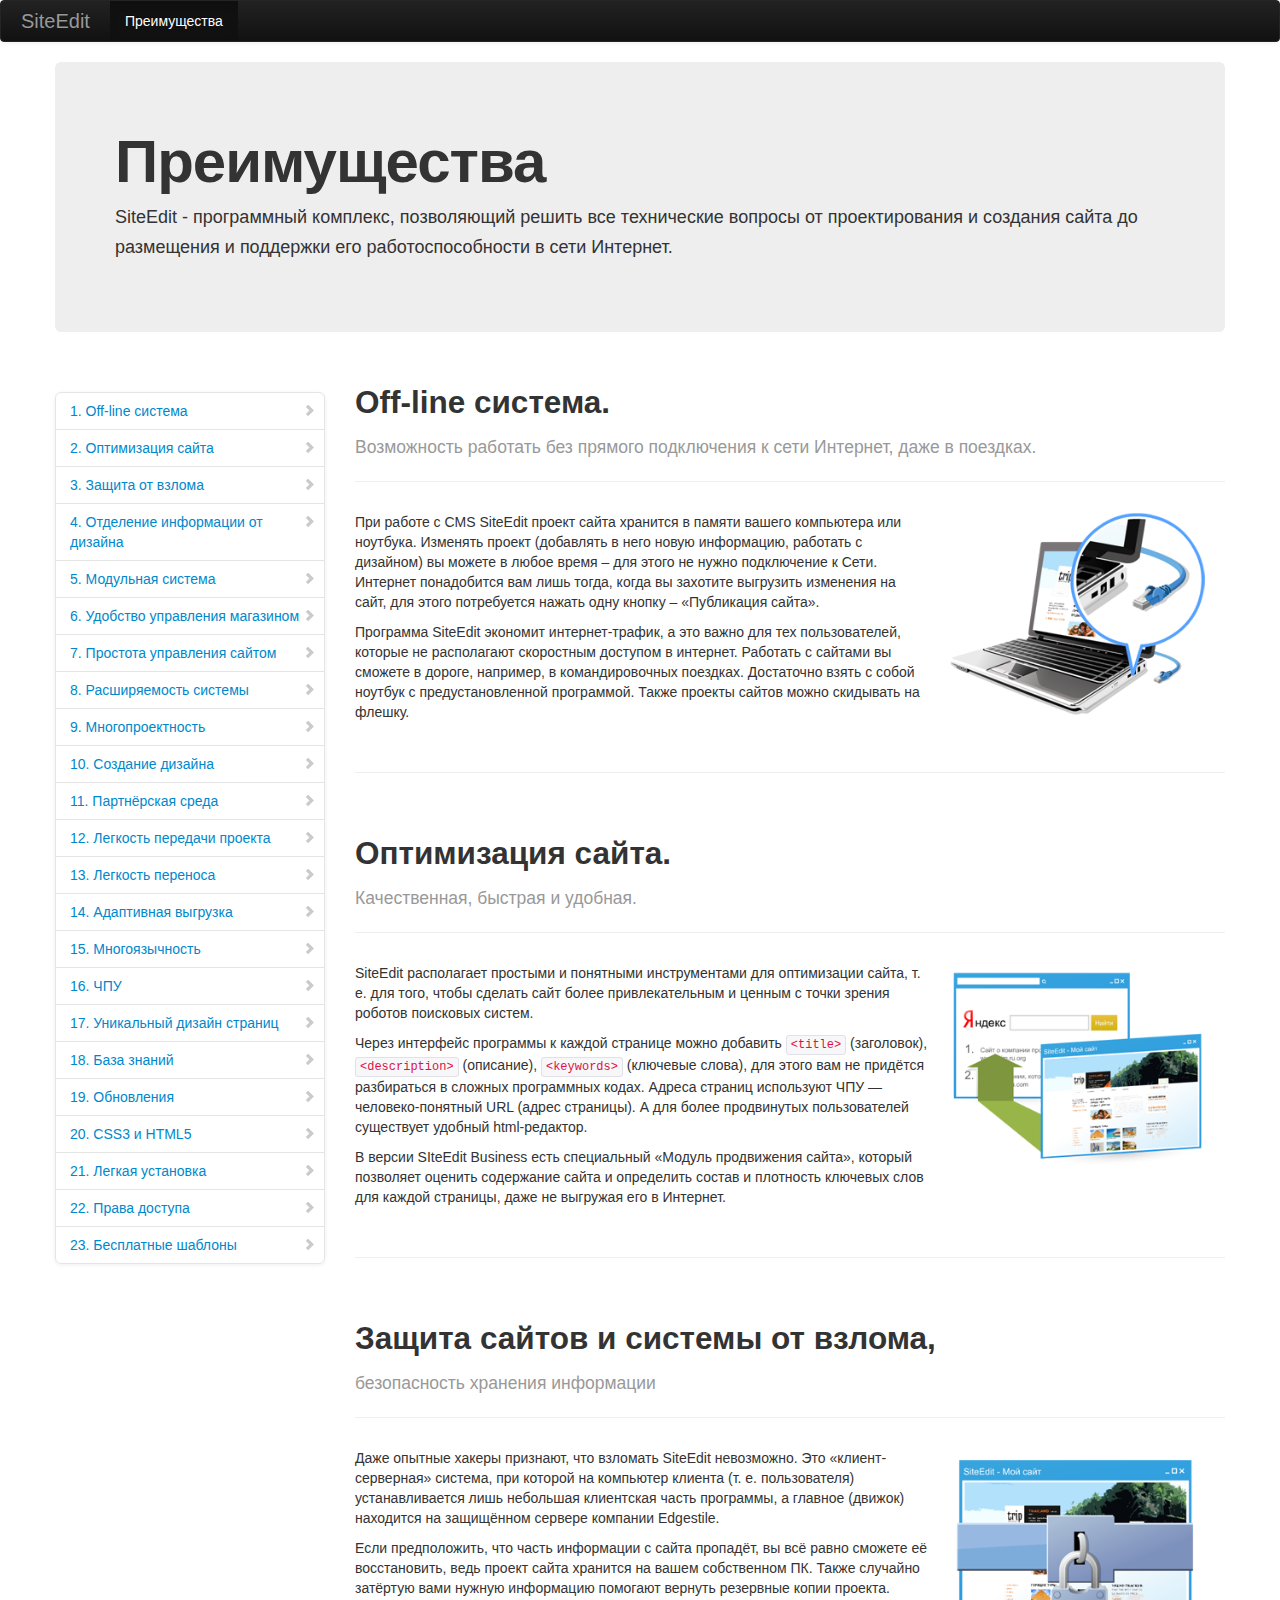
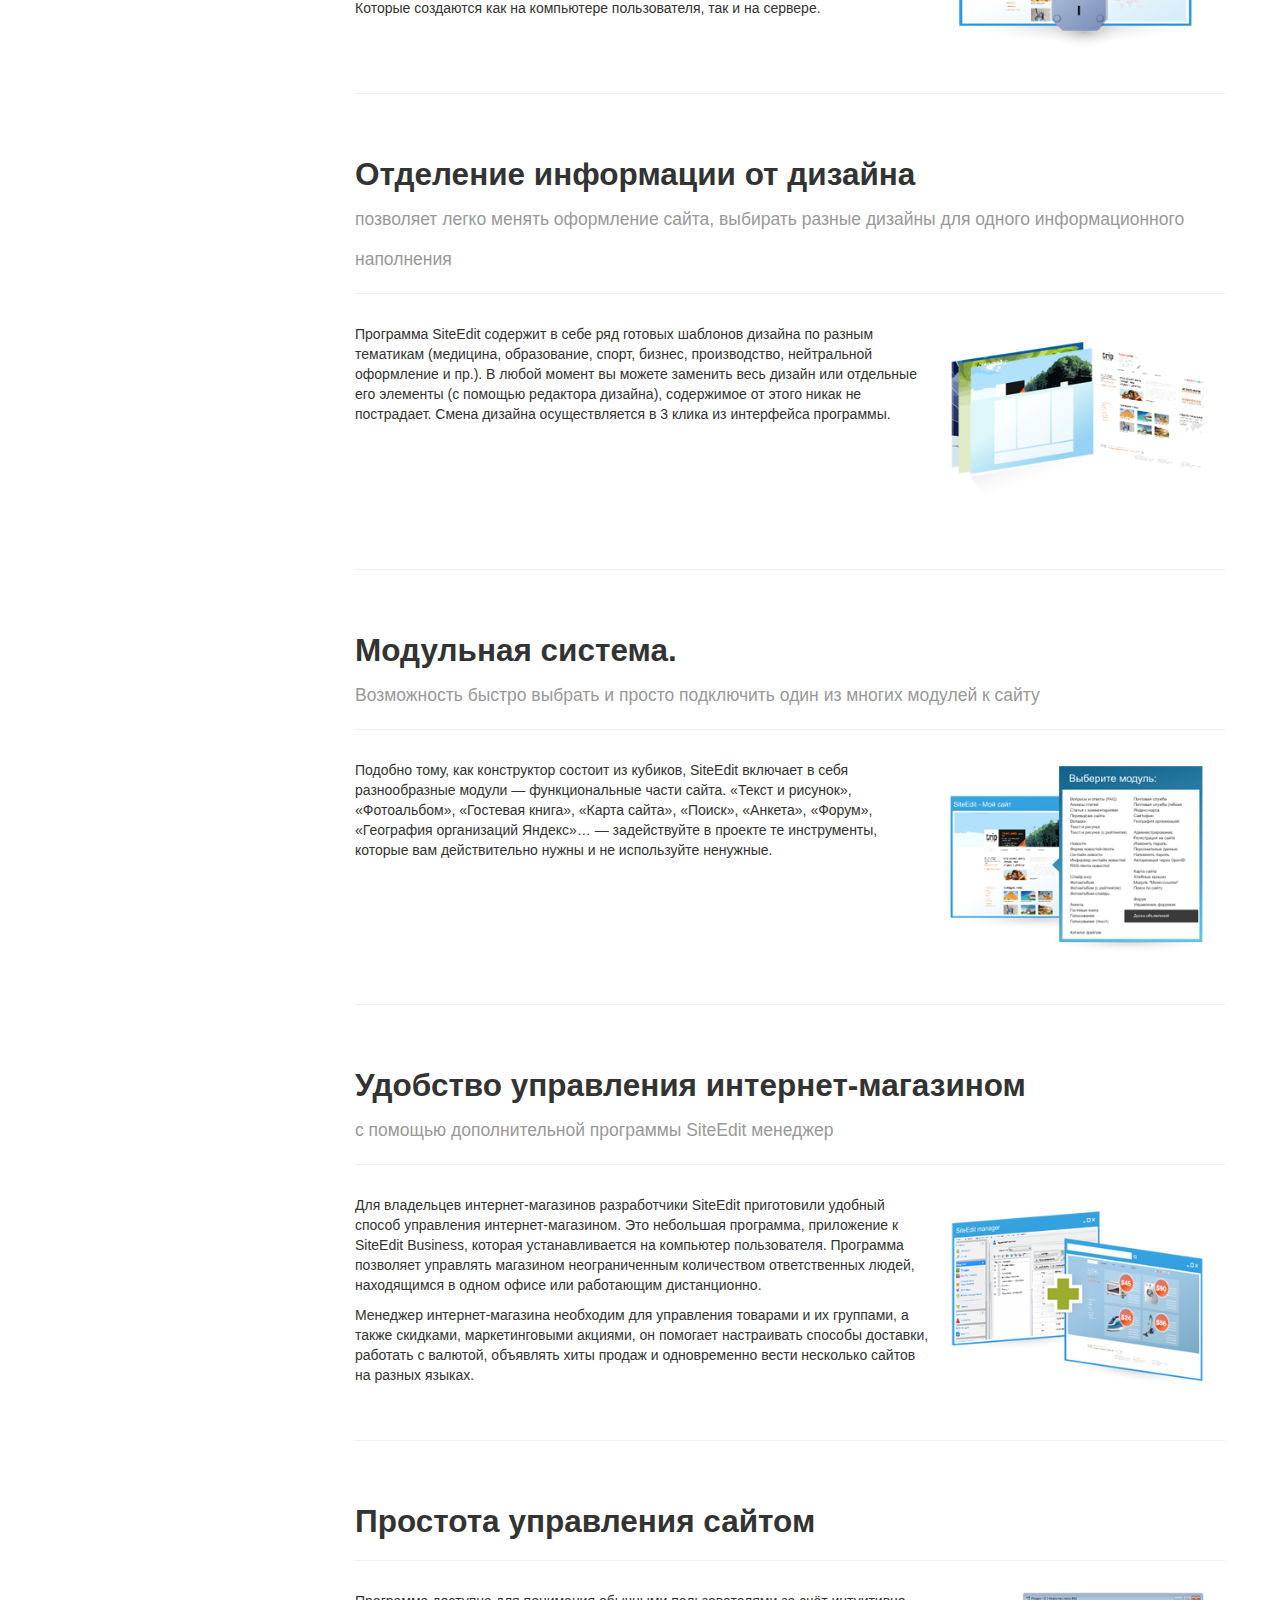
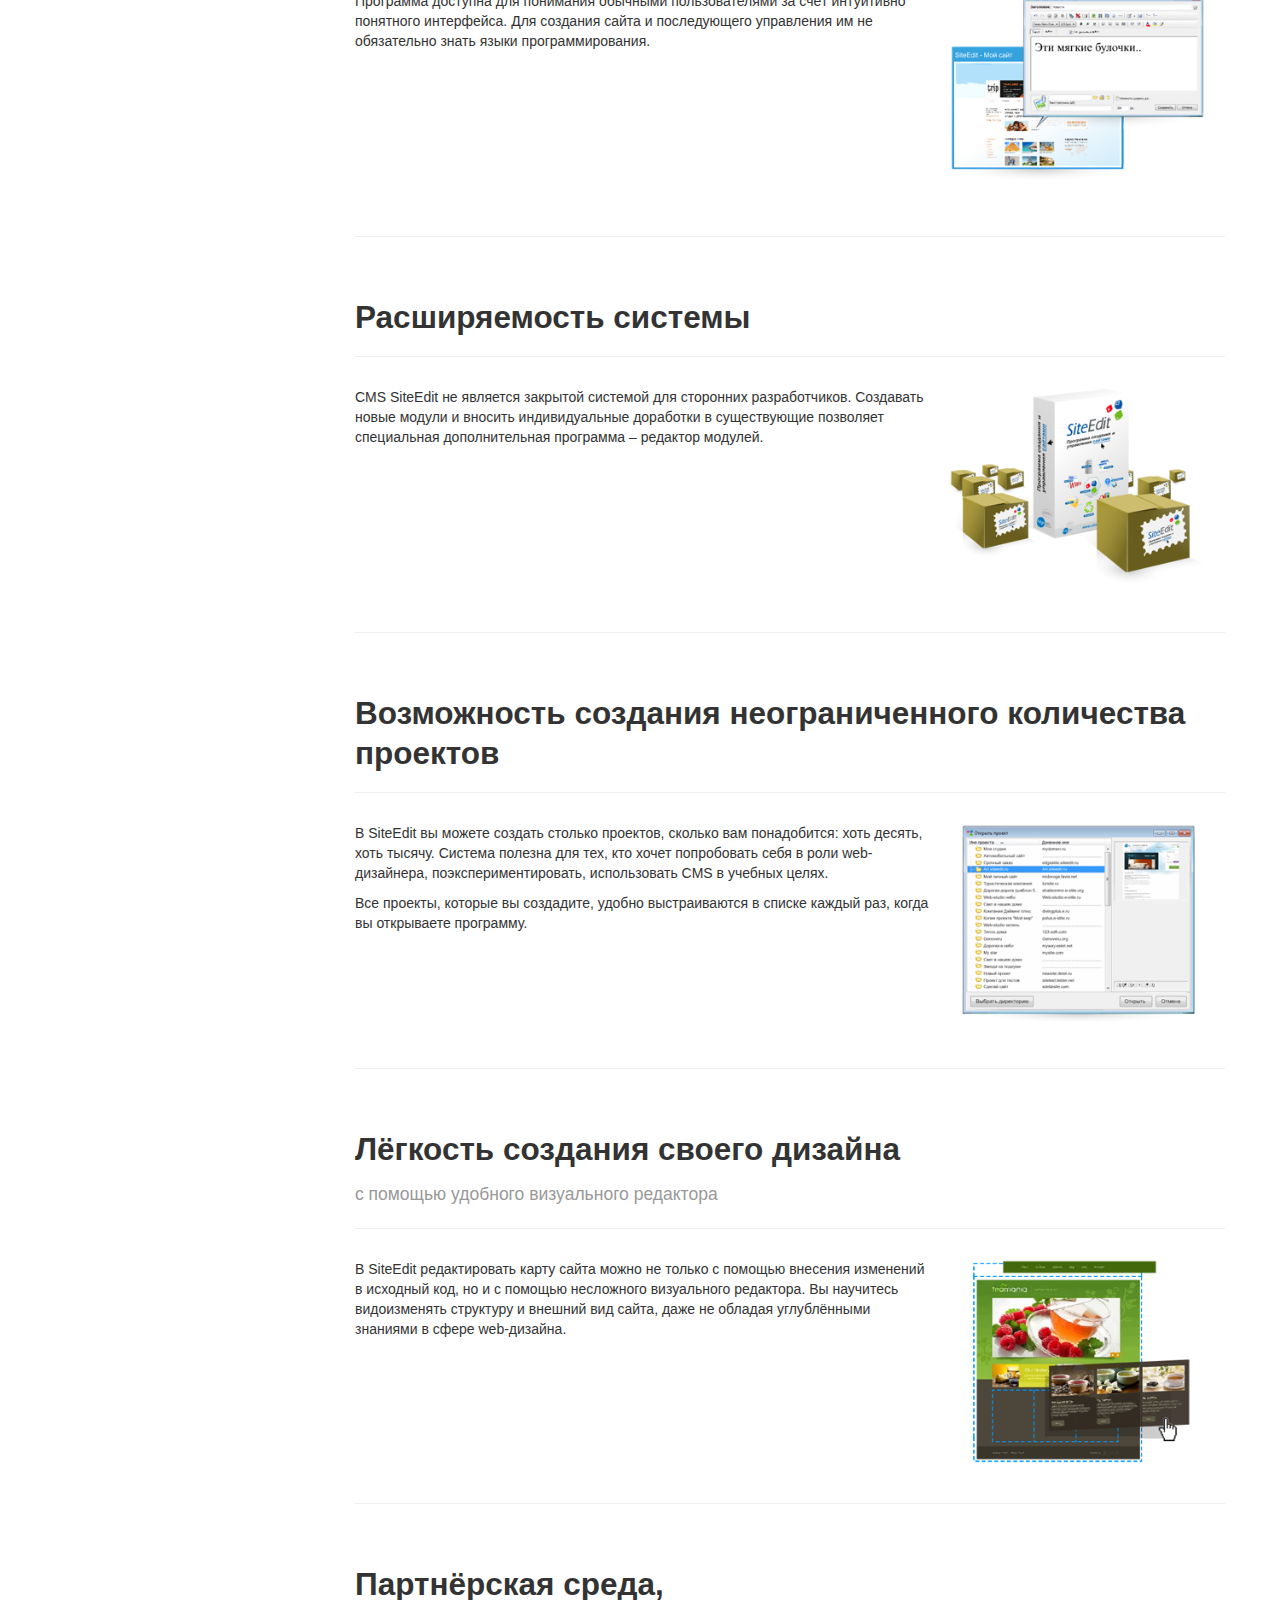
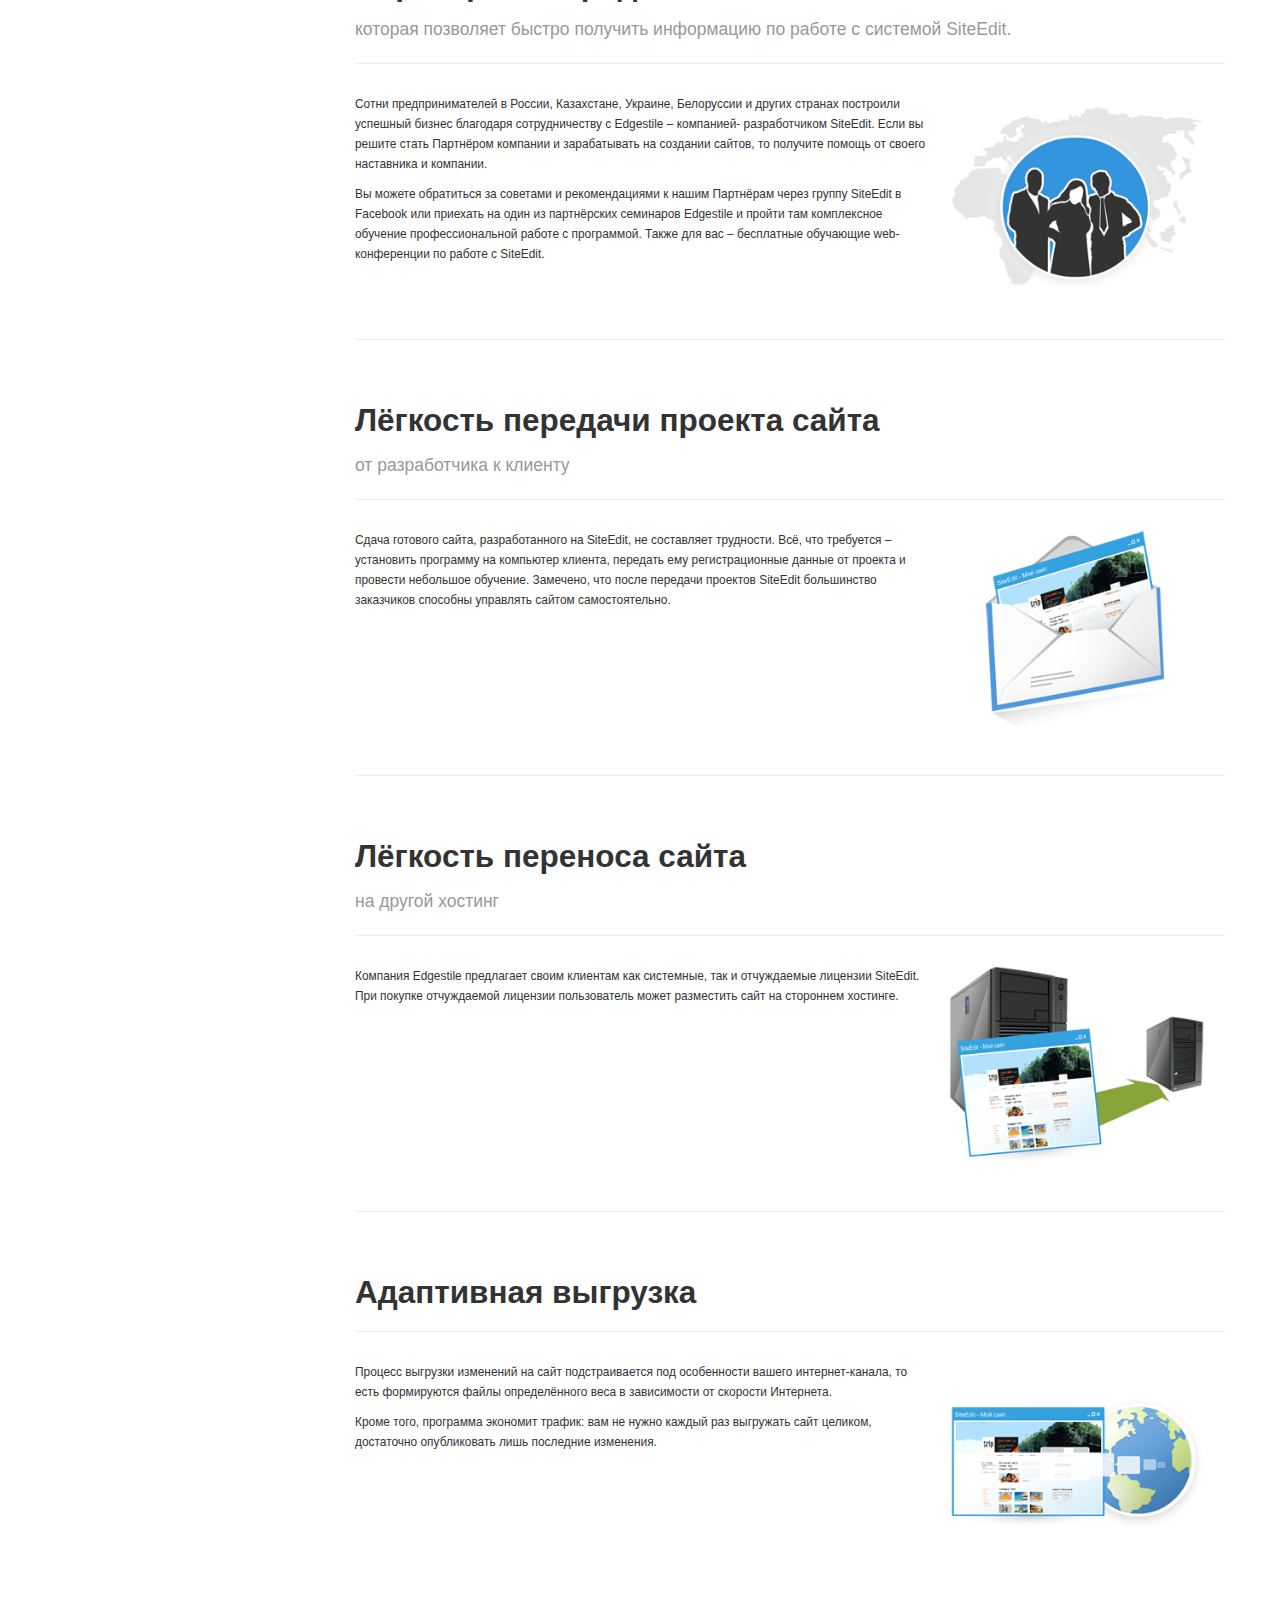
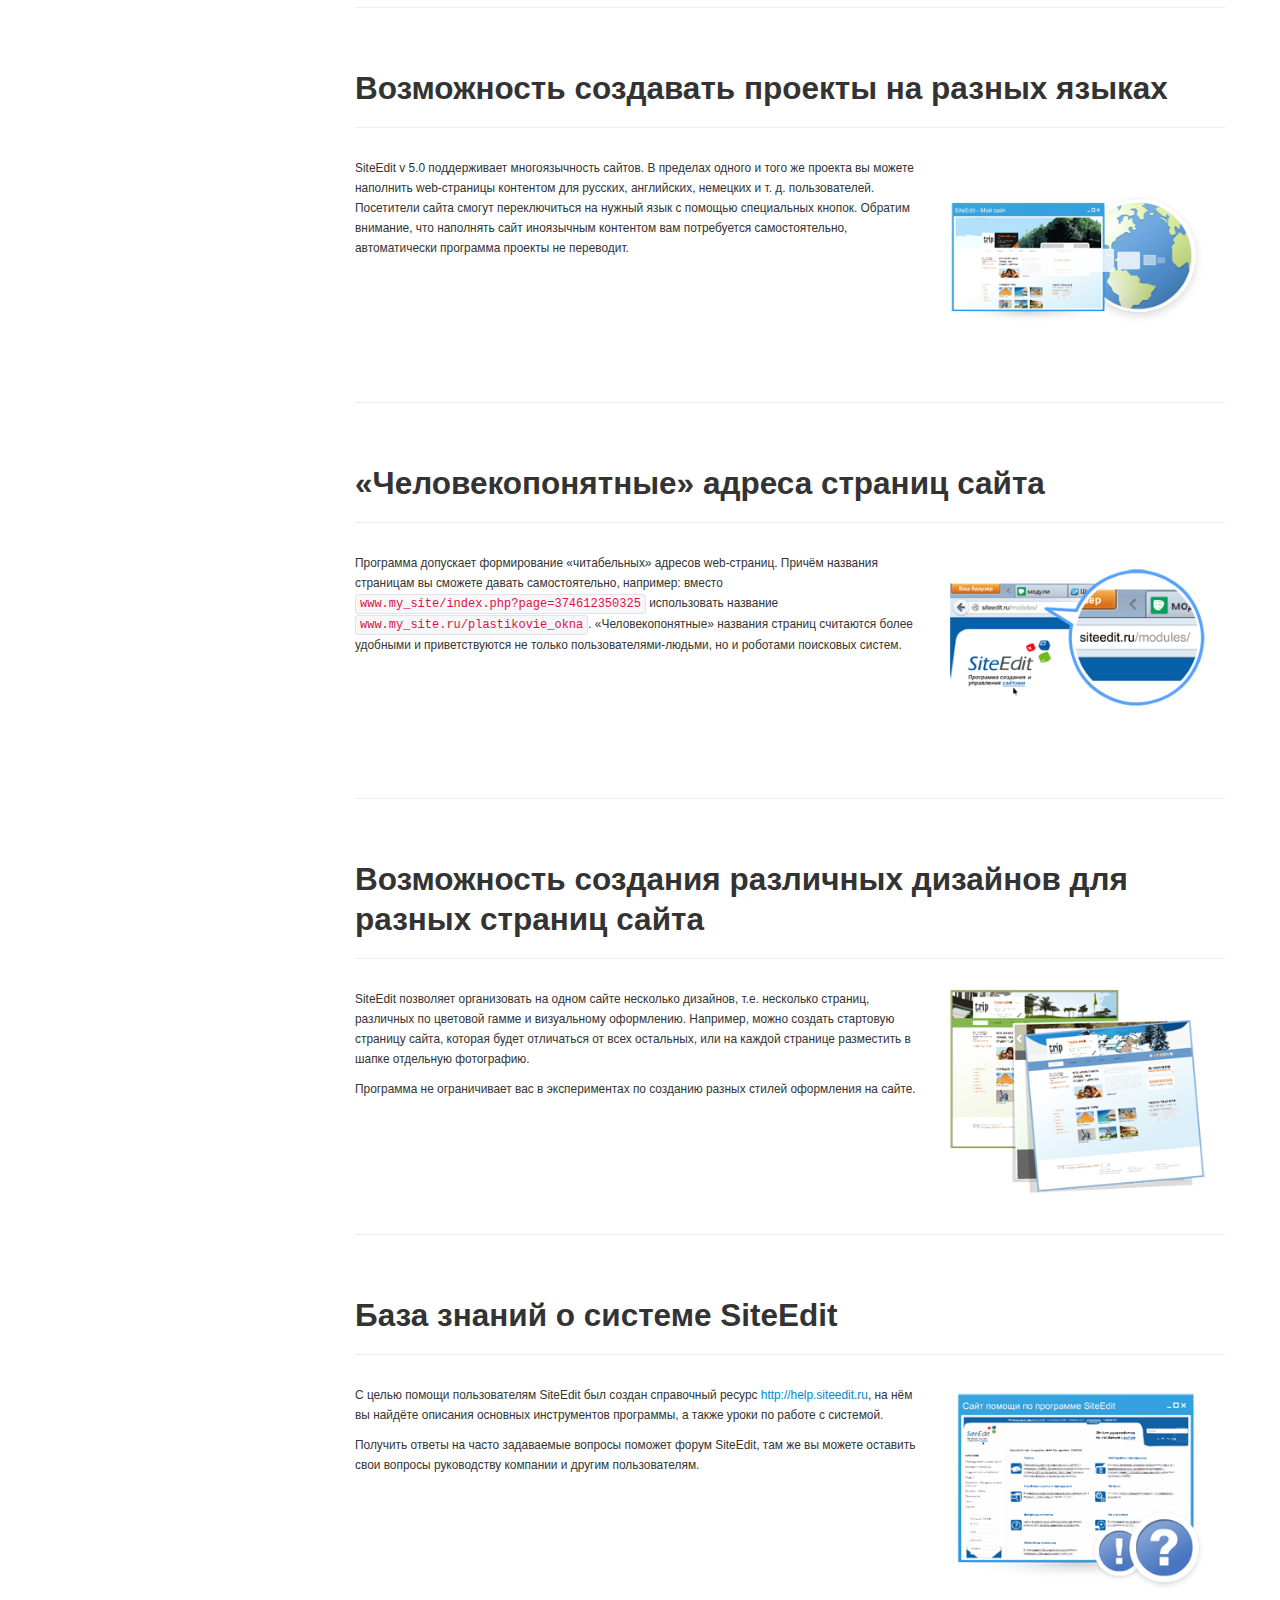
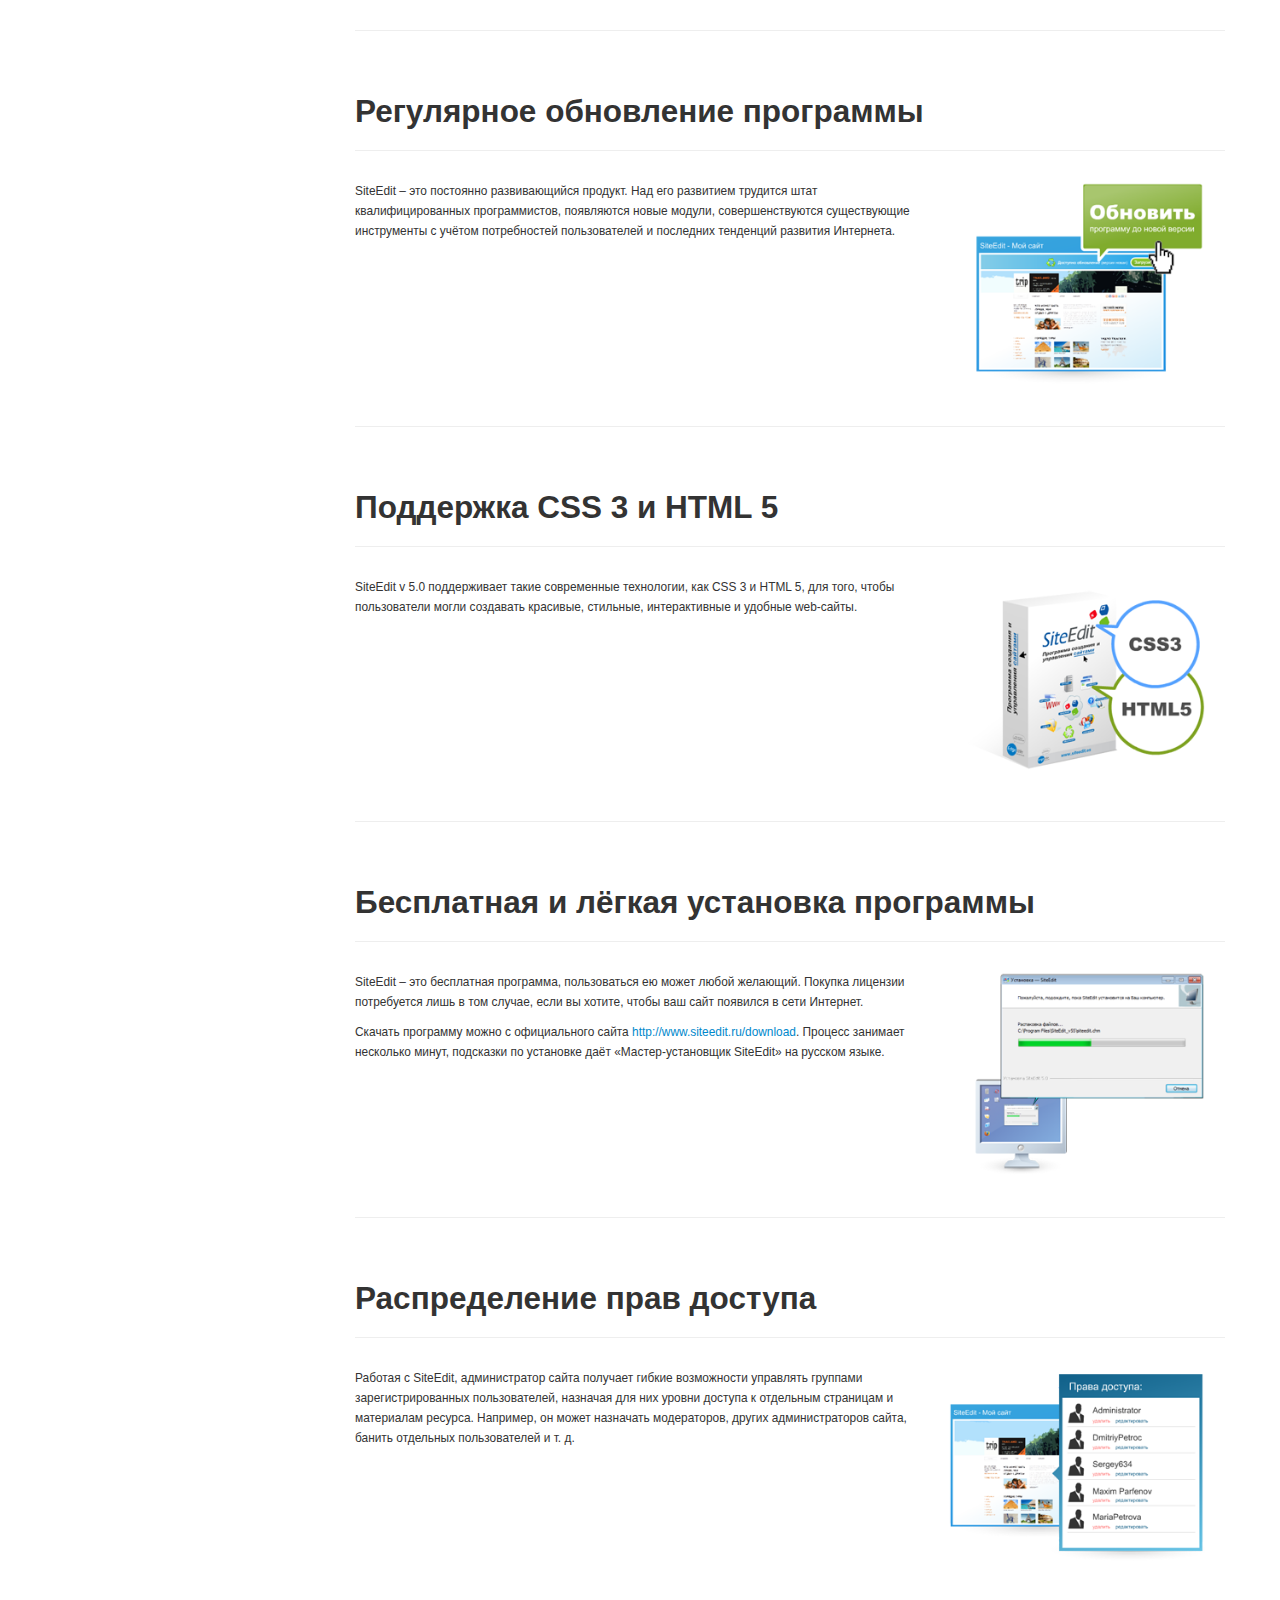
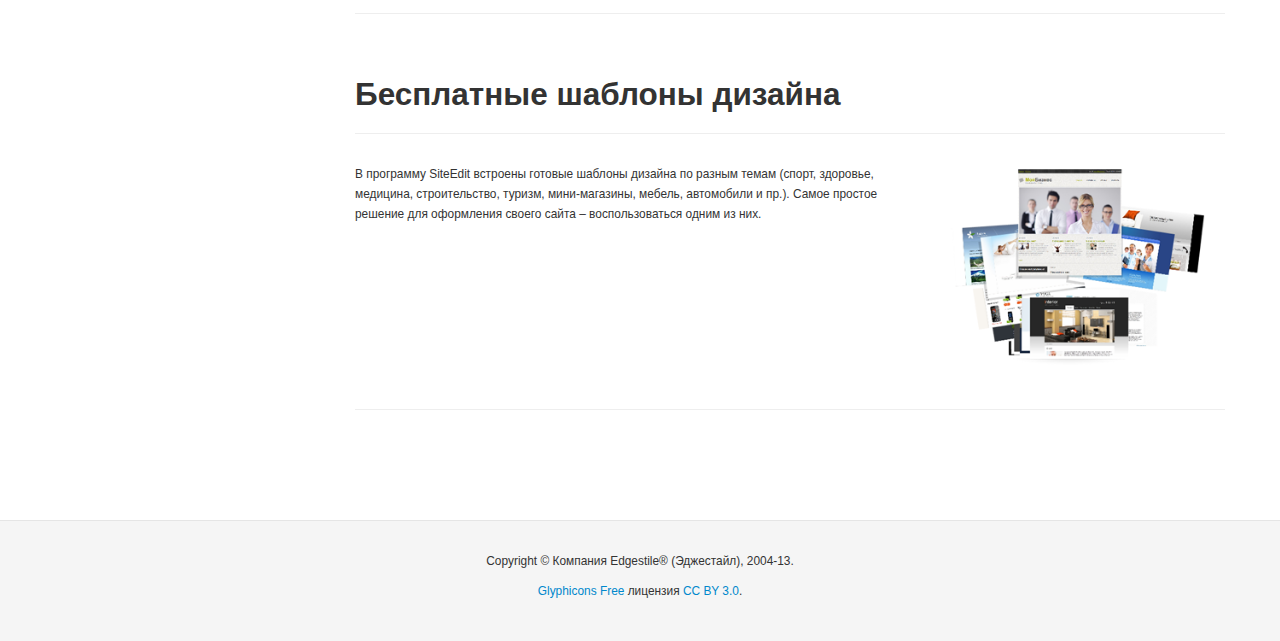
<file: info/advantages/index.html>
<!doctype html>
<html lang="ru">
	<head>
		<title>Преимущества · SiteEdit</title>
		<meta charset="utf-8">
		<meta name="viewport" content="width=device-width, initial-scale=1.0">
		<meta name="description" content="">
		<meta name="author" content="Edgestile">
		
		<link href="../_assets/bootstrap/bootstrap.min.css" rel="stylesheet">
		<link href="../_assets/bootstrap/bootstrap-responsive.min.css" rel="stylesheet">
		<link href="../_assets/siteedit/siteedit.css" rel="stylesheet">
		
		<script type="text/javascript" src="../_assets/jquery/jquery.min.js"></script>
		<script type="text/javascript" src="../_assets/bootstrap/bootstrap.min.js"></script>
		
	</head>
	<body data-spy="scroll" data-target=".se-docs-sidebar">
		<!-- Navbar
		================================================== -->
		<div class="navbar navbar-inverse">
		  <div class="navbar-inner">
			<div class="container">
			  <button type="button" class="btn btn-navbar" data-toggle="collapse" data-target=".nav-collapse">
				<span class="icon-bar"></span>
				<span class="icon-bar"></span>
				<span class="icon-bar"></span>
			  </button>
			  <a class="brand" href="http://www.siteedit.ru/">SiteEdit</a>
			  <div class="nav-collapse collapse">
				<ul class="nav">
				  <li class="active">
					<a href="./index.html">Преимущества</a>
				  </li>
				</ul>
			  </div>
			</div>
		  </div>
		</div>
		<div class="container">
			<header class="hero-unit">
				<h1>Преимущества</h1>
				<p class="tagline">SiteEdit - программный комплекс, позволяющий решить все технические вопросы от проектирования и создания сайта до размещения и поддержки его работоспособности в сети Интернет.</p>
			</header>
		</div>
		<div class="container">
			<!-- Docs nav
			================================================== -->
			<div class="row">
			  <div class="span3 se-docs-sidebar">
				<ul class="nav nav-list se-docs-sidenav">
				  <li><a href="#offline"><i class="icon-chevron-right"></i> 1. Off-line система</a></li>
				  <li><a href="#seo"><i class="icon-chevron-right"></i> 2. Оптимизация сайта</a></li>
				  <li><a href="#protection"><i class="icon-chevron-right"></i> 3. Защита от взлома</a></li>
				  <li><a href="#separate"><i class="icon-chevron-right"></i> 4. Отделение информации от дизайна</a></li>
				  <li><a href="#modules"><i class="icon-chevron-right"></i> 5. Модульная система</a></li>
				  <li><a href="#shopcontrol"><i class="icon-chevron-right"></i> 6. Удобство управления магазином</a></li>
				  <li><a href="#sitecontrol"><i class="icon-chevron-right"></i> 7. Простота управления сайтом</a></li>
				  <li><a href="#extensibility"><i class="icon-chevron-right"></i> 8. Расширяемость системы</a></li>
				  <li><a href="#multiproject"><i class="icon-chevron-right"></i> 9. Многопроектность</a></li>
				  <li><a href="#design"><i class="icon-chevron-right"></i> 10. Создание дизайна</a></li>
				  <li><a href="#partners"><i class="icon-chevron-right"></i> 11. Партнёрская среда</a></li>
				  <li><a href="#handover"><i class="icon-chevron-right"></i> 12. Легкость передачи проекта</a></li>
				  <li><a href="#transfer"><i class="icon-chevron-right"></i> 13. Легкость переноса</a></li>
				  <li><a href="#uploading"><i class="icon-chevron-right"></i> 14. Адаптивная выгрузка</a></li>
				  <li><a href="#multilang"><i class="icon-chevron-right"></i> 15. Многоязычность</a></li>
				  <li><a href="#cleanurl"><i class="icon-chevron-right"></i> 16. ЧПУ</a></li>
				  <li><a href="#multidesign"><i class="icon-chevron-right"></i> 17. Уникальный дизайн страниц</a></li>
				  <li><a href="#help"><i class="icon-chevron-right"></i> 18. База знаний</a></li>
				  <li><a href="#updates"><i class="icon-chevron-right"></i> 19. Обновления</a></li>
				  <li><a href="#assets"><i class="icon-chevron-right"></i> 20. CSS3 и HTML5</a></li>
				  <li><a href="#install"><i class="icon-chevron-right"></i> 21. Легкая установка</a></li>
				  <li><a href="#accesscontrol"><i class="icon-chevron-right"></i> 22. Права доступа</a></li>
				  <li><a href="#templates"><i class="icon-chevron-right"></i> 23. Бесплатные шаблоны</a></li>
				</ul>
			  </div>
			  <div class="span9">
			  
				<section class="clearfix" id="offline">
					<div class="page-header">
						<h2>Off-line система. <br><small>Возможность работать без прямого подключения к сети Интернет, даже в поездках.</small></h2>
					</div>
					<img src="img/offline.png" class="section-img pull-right">
					<p>При работе с CMS SiteEdit проект сайта хранится в памяти вашего компьютера или ноутбука. Изменять проект (добавлять в него новую информацию, работать с дизайном) вы можете в любое время – для этого не нужно подключение к Сети. Интернет понадобится вам лишь тогда, когда вы захотите выгрузить изменения на сайт, для этого потребуется нажать одну кнопку – «Публикация сайта».</p>
					<p>Программа SiteEdit экономит интернет-трафик, а это важно для тех пользователей, которые не располагают скоростным доступом в интернет. Работать с сайтами вы сможете в дороге, например, в командировочных поездках. Достаточно взять с собой ноутбук с предустановленной программой. Также проекты сайтов можно скидывать на флешку.</p>
				</section>
				<hr class="se-docs-separator">
				<section class="clearfix" id="seo">
					<div class="page-header">
						<h2>Оптимизация сайта. <br><small>Качественная, быстрая и удобная.</small></h2>
					</div>
					<img src="img/seo.png" class="section-img pull-right">
					<p>SiteEdit располагает простыми и понятными инструментами для оптимизации сайта, т. е. для того, чтобы сделать сайт более привлекательным и ценным с точки зрения роботов поисковых систем.</p>
					<p>Через интерфейс программы к каждой странице можно добавить <code>&lt;title&gt;</code> (заголовок), <code>&lt;description&gt;</code> (описание), <code>&lt;keywords&gt;</code> (ключевые слова), для этого вам не придётся разбираться в сложных программных кодах. Адреса страниц используют ЧПУ — человеко-понятный URL (адрес страницы). А для более продвинутых пользователей существует удобный html-редактор.</p>
					<p>В версии SIteEdit Business есть специальный «Модуль продвижения сайта», который позволяет оценить содержание сайта и определить состав и плотность ключевых слов для каждой страницы, даже не выгружая его в Интернет.</p>
				</section>
				<hr class="se-docs-separator">
				<section class="clearfix" id="protection">
					<div class="page-header">
						<h2>Защита сайтов и системы от взлома, <br><small>безопасность хранения информации</small></h2>
					</div>
					<img src="img/protection.png" class="section-img pull-right">
					<p>Даже опытные хакеры признают, что взломать SiteEdit невозможно. Это «клиент-серверная» система, при которой на компьютер клиента (т. е. пользователя) устанавливается лишь небольшая клиентская часть программы, а главное (движок) находится на защищённом сервере компании Edgestile.</p>
					<p>Если предположить, что часть информации с сайта пропадёт, вы всё равно сможете её восстановить, ведь проект сайта хранится на вашем собственном ПК. Также случайно затёртую вами нужную информацию помогают вернуть резервные копии проекта. Которые создаются как на компьютере пользователя, так и на сервере.</p>
				</section>
				<hr class="se-docs-separator">
				<section class="clearfix" id="separate">
					<div class="page-header">
						<h2>Отделение информации от дизайна <br><small>позволяет легко менять оформление сайта, выбирать разные дизайны для одного информационного наполнения</small></h2>
					</div>
					<img src="img/separate.png" class="section-img pull-right">
					<p>Программа SiteEdit содержит в себе ряд готовых шаблонов дизайна по разным тематикам (медицина, образование, спорт, бизнес, производство, нейтральной оформление и пр.). В любой момент вы можете заменить весь дизайн или отдельные его элементы (с помощью редактора дизайна), содержимое от этого никак не пострадает. Смена дизайна осуществляется в 3 клика из интерфейса программы.</p>
				</section>
				<hr class="se-docs-separator">
				<section class="clearfix" id="modules">
					<div class="page-header">
						<h2>Модульная система. <br><small>Возможность быстро выбрать и просто подключить один из многих модулей к сайту</small></h2>
					</div>
					<img src="img/modules.png" class="section-img pull-right">
					<p>Подобно тому, как конструктор состоит из кубиков, SiteEdit включает в себя разнообразные модули — функциональные части сайта. «Текст и рисунок», «Фотоальбом», «Гостевая книга», «Карта сайта», «Поиск», «Анкета», «Форум», «География организаций Яндекс»… — задействуйте в проекте те инструменты, которые вам действительно нужны и не используйте ненужные.</p>
				</section>
				<hr class="se-docs-separator">
				<section class="clearfix" id="shopcontrol">
					<div class="page-header">
						<h2>Удобство управления интернет-магазином <br><small>с помощью дополнительной программы SiteEdit менеджер</small></h2>
					</div>
					<img src="img/shopcontrol.png" class="section-img pull-right">
					<p>Для владельцев интернет-магазинов разработчики SiteEdit приготовили удобный способ управления интернет-магазином. Это небольшая программа, приложение к SiteEdit Business, которая устанавливается на компьютер пользователя. Программа позволяет управлять магазином неограниченным количеством ответственных людей, находящимся в одном офисе или работающим дистанционно.</p>
					<p>Менеджер интернет-магазина необходим для управления товарами и их группами, а также скидками, маркетинговыми акциями, он помогает настраивать способы доставки, работать с валютой, объявлять хиты продаж и одновременно вести несколько сайтов на разных языках.</p>
				</section>
				<hr class="se-docs-separator">
				<section class="clearfix" id="sitecontrol">
					<div class="page-header">
						<h2>Простота управления сайтом</h2>
					</div>
					<img src="img/sitecontrol.png" class="section-img pull-right">
					<p>Программа доступна для понимания обычными пользователями за счёт интуитивно понятного интерфейса. Для создания сайта и последующего управления им не обязательно знать языки программирования.</p>
				</section>
				<hr class="se-docs-separator">
				<section class="clearfix" id="extensibility">
					<div class="page-header">
						<h2>Расширяемость системы</h2>
					</div>
					<img src="img/extensibility.png" class="section-img pull-right">
					<p>CMS SiteEdit не является закрытой системой для сторонних разработчиков. Создавать новые модули и вносить индивидуальные доработки в существующие позволяет специальная дополнительная программа – редактор модулей.</p>
				</section>
				<hr class="se-docs-separator">
				<section class="clearfix" id="multiproject">
					<div class="page-header">
						<h2>Возможность создания неограниченного количества проектов</h2>
					</div>
					<img src="img/multiproject.png" class="section-img pull-right">
					<p>В SiteEdit вы можете создать столько проектов, сколько вам понадобится: хоть десять, хоть тысячу. Система полезна для тех, кто хочет попробовать себя в роли web-дизайнера, поэкспериментировать, использовать CMS в учебных целях.</p>
					<p>Все проекты, которые вы создадите, удобно выстраиваются в списке каждый раз, когда вы открываете программу.</p>
				</section>
				<hr class="se-docs-separator">
				<section class="clearfix" id="design">
					<div class="page-header">
						<h2>Лёгкость создания своего дизайна <br><small>с помощью удобного визуального редактора</small></h2>
					</div>
					<img src="img/design.png" class="section-img pull-right">
					<p>В SiteEdit редактировать карту сайта можно не только с помощью внесения изменений в исходный код, но и с помощью несложного визуального редактора. Вы научитесь  видоизменять структуру и внешний вид сайта, даже не обладая углублёнными знаниями в сфере web-дизайна.</p>
				</section>
				<hr class="se-docs-separator">
				<section class="clearfix" id="partners">
					<div class="page-header">
						<h2>Партнёрская среда, <br><small>которая позволяет быстро получить информацию по работе с системой SiteEdit.</h2>
					</div>
					<img src="img/partners.png" class="section-img pull-right">
					<p>Cотни предпринимателей в России, Казахстане, Украине, Белоруссии и других странах построили успешный бизнес благодаря сотрудничеству с Edgestile – компанией- разработчиком SiteEdit. Если вы решите стать Партнёром компании и зарабатывать на создании сайтов, то получите помощь от своего наставника и компании.</p>
					<p>Вы можете обратиться за советами и рекомендациями к нашим Партнёрам через группу SiteEdit в Facebook или приехать на один из партнёрских семинаров Edgestile  и пройти там комплексное обучение профессиональной работе с программой. Также для вас – бесплатные обучающие web-конференции по работе с SiteEdit.</p>
				</section>
				<hr class="se-docs-separator">
				<section class="clearfix" id="handover">
					<div class="page-header">
						<h2>Лёгкость передачи проекта сайта <br><small>от разработчика к клиенту</small></h2>
					</div>
					<img src="img/handover.png" class="section-img pull-right">
					<p>Сдача готового сайта, разработанного на SiteEdit, не составляет трудности. Всё, что требуется – установить программу на компьютер клиента, передать ему регистрационные данные от проекта и провести небольшое обучение. Замечено, что после передачи проектов SiteEdit большинство заказчиков способны управлять сайтом самостоятельно.</p>
				</section>
				<hr class="se-docs-separator">
				<section class="clearfix" id="transfer">
					<div class="page-header">
						<h2>Лёгкость переноса сайта <br><small>на другой хостинг</small></h2>
					</div>
					<img src="img/transfer.png" class="section-img pull-right">
					<p>Компания Edgestile предлагает своим клиентам как системные, так и отчуждаемые лицензии SiteEdit. При покупке отчуждаемой лицензии пользователь может разместить сайт на стороннем хостинге.</p>
				</section>
				<hr class="se-docs-separator">
				<section class="clearfix" id="uploading">
					<div class="page-header">
						<h2>Адаптивная выгрузка</h2>
					</div>
					<img src="img/uploading.png" class="section-img pull-right">
					<p>Процесс выгрузки изменений на сайт подстраивается под особенности вашего интернет-канала, то есть формируются файлы определённого веса в зависимости от скорости Интернета.</p>
					<p>Кроме того, программа экономит трафик: вам не нужно каждый раз выгружать сайт целиком, достаточно опубликовать лишь последние изменения.</p>
				</section>
				<hr class="se-docs-separator">
				<section class="clearfix" id="uploading">
					<div class="page-header">
						<h2>Возможность создавать проекты на разных языках</h2>
					</div>
					<img src="img/uploading.png" class="section-img pull-right">
					<p>SiteEdit v 5.0 поддерживает многоязычность сайтов. В пределах одного и того же проекта вы можете наполнить web-страницы контентом для русских, английских, немецких и т. д. пользователей. Посетители сайта смогут переключиться на нужный язык с помощью специальных кнопок. Обратим внимание, что наполнять сайт иноязычным контентом вам потребуется самостоятельно, автоматически программа проекты не переводит.</p>
				</section>
				<hr class="se-docs-separator">
				<section class="clearfix" id="cleanurl">
					<div class="page-header">
						<h2>«Человекопонятные» адреса страниц сайта</h2>
					</div>
					<img src="img/cleanurl.png" class="section-img pull-right">
					<p>Программа допускает формирование «читабельных» адресов web-страниц. Причём названия страницам вы сможете давать самостоятельно, например: вместо <code>www.my_site/index.php?page=374612350325</code> использовать название <code>www.my_site.ru/plastikovie_okna</code>. «Человекопонятные» названия страниц считаются более удобными и приветствуются не только пользователями-людьми, но и роботами поисковых систем.</p>
				</section>
				<hr class="se-docs-separator">
				<section class="clearfix" id="multidesign">
					<div class="page-header">
						<h2>Возможность создания различных дизайнов для разных страниц сайта</h2>
					</div>
					<img src="img/multidesign.png" class="section-img pull-right">
					<p>SiteEdit позволяет организовать на одном сайте несколько дизайнов, т.е. несколько страниц, различных по цветовой гамме и визуальному оформлению. Например, можно создать стартовую страницу сайта, которая будет отличаться от всех остальных, или на каждой странице разместить в шапке отдельную фотографию.</p>
					<p>Программа не ограничивает вас в экспериментах по созданию разных стилей оформления на сайте.</p>
				</section>
				<hr class="se-docs-separator">
				<section class="clearfix" id="help">
					<div class="page-header">
						<h2>База знаний о системе SiteEdit</h2>
					</div>
					<img src="img/help.png" class="section-img pull-right">
					<p>С целью помощи пользователям SiteEdit был создан справочный ресурс <a href="http://help.siteedit.ru">http://help.siteedit.ru</a>, на нём вы найдёте описания основных инструментов программы, а также уроки по работе с системой.</p>
					<p>Получить ответы на часто задаваемые вопросы поможет форум SiteEdit, там же вы можете оставить свои вопросы руководству компании и другим пользователям.</p>
				</section>
				<hr class="se-docs-separator">
				<section class="clearfix" id="updates">
					<div class="page-header">
						<h2>Регулярное обновление программы</h2>
					</div>
					<img src="img/updates.png" class="section-img pull-right">
					<p>SiteEdit – это постоянно развивающийся продукт. Над его развитием трудится штат квалифицированных программистов, появляются новые модули, совершенствуются существующие инструменты с учётом потребностей пользователей и последних тенденций развития Интернета.</p>
				</section>
				<hr class="se-docs-separator">
				<section class="clearfix" id="assets">
					<div class="page-header">
						<h2>Поддержка CSS 3 и HTML 5</h2>
					</div>
					<img src="img/assets.png" class="section-img pull-right">
					<p>SiteEdit v 5.0 поддерживает такие современные технологии, как CSS 3 и HTML 5, для того, чтобы пользователи могли создавать красивые, стильные, интерактивные и удобные web-сайты.</p>
				</section>
				<hr class="se-docs-separator">
				<section class="clearfix" id="install">
					<div class="page-header">
						<h2>Бесплатная и лёгкая установка программы</h2>
					</div>
					<img src="img/install.png" class="section-img pull-right">
					<p>SiteEdit – это бесплатная программа, пользоваться ею может любой желающий. Покупка лицензии потребуется лишь в том случае, если вы хотите, чтобы ваш сайт появился в сети Интернет.</p>
					<p>Скачать программу можно с официального сайта <a href="http://www.siteedit.ru/download/">http://www.siteedit.ru/download</a>. Процесс занимает несколько минут, подсказки по установке даёт «Мастер-установщик SiteEdit» на русском языке.</p>
				</section>
				<hr class="se-docs-separator">
				<section class="clearfix" id="accesscontrol">
					<div class="page-header">
						<h2>Распределение прав доступа</h2>
					</div>
					<img src="img/accesscontrol.png" class="section-img pull-right">
					<p>Работая с SiteEdit, администратор сайта получает гибкие возможности управлять группами зарегистрированных пользователей, назначая для них уровни доступа к отдельным страницам и материалам ресурса. Например, он может назначать модераторов, других администраторов сайта, банить отдельных пользователей и т. д.</p>
				</section>
				<hr class="se-docs-separator">
				<section class="clearfix" id="templates">
					<div class="page-header">
						<h2>Бесплатные шаблоны дизайна</h2>
					</div>
					<img src="img/templates.png" class="section-img pull-right">
					<p>В программу SiteEdit встроены готовые шаблоны дизайна по разным темам (спорт, здоровье, медицина, строительство, туризм, мини-магазины, мебель, автомобили и пр.). Самое простое решение для оформления своего сайта – воспользоваться одним из них.</p>
				</section>
				<hr class="se-docs-separator">
			  </div>
			</div>
		</div>
		<footer class="footer">
		  <div class="container">
			<p>Copyright © Компания Edgestile® (Эджестайл), 2004-13.</p>
			<p><a href="http://glyphicons.com">Glyphicons Free</a> лицензия <a href="http://creativecommons.org/licenses/by/3.0/">CC BY 3.0</a>.</p>
		  </div>
		</footer>
	</body>
</html>
</file>
<file: info/_assets/siteedit/siteedit.css>
header.hero-unit h1 {
margin-bottom:10px;
}
.hero-side img {
width:120px;
}
.hero-side a {
display:block;
text-align:right;
margin-bottom:15px;
}
.section-img {
	width: 256px;
	margin: 0 20px;
}
.footer {
text-align: center;
padding: 30px 0;
margin-top: 70px;
border-top: 1px solid #e5e5e5;
background-color: #f5f5f5;
}
.se-docs-separator {
	margin: 40px 0 39px;
}

.se-docs-sidenav {
  /*width: 228px;*/
  margin: 30px 0 0;
  padding: 0;
  background-color: #fff;
  -webkit-border-radius: 6px;
     -moz-border-radius: 6px;
          border-radius: 6px;
  -webkit-box-shadow: 0 1px 4px rgba(0,0,0,.065);
     -moz-box-shadow: 0 1px 4px rgba(0,0,0,.065);
          box-shadow: 0 1px 4px rgba(0,0,0,.065);
}
.se-docs-sidenav > li > a {
  display: block;
  width: 190px \9;
  margin: 0 0 -1px;
  padding: 8px 14px;
  border: 1px solid #e5e5e5;
}
.se-docs-sidenav > li:first-child > a {
  -webkit-border-radius: 6px 6px 0 0;
     -moz-border-radius: 6px 6px 0 0;
          border-radius: 6px 6px 0 0;
}
.se-docs-sidenav > li:last-child > a {
  -webkit-border-radius: 0 0 6px 6px;
     -moz-border-radius: 0 0 6px 6px;
          border-radius: 0 0 6px 6px;
}
.se-docs-sidenav > .active > a {
  position: relative;
  z-index: 2;
  padding: 9px 15px;
  border: 0;
  text-shadow: 0 1px 0 rgba(0,0,0,.15);
  -webkit-box-shadow: inset 1px 0 0 rgba(0,0,0,.1), inset -1px 0 0 rgba(0,0,0,.1);
     -moz-box-shadow: inset 1px 0 0 rgba(0,0,0,.1), inset -1px 0 0 rgba(0,0,0,.1);
          box-shadow: inset 1px 0 0 rgba(0,0,0,.1), inset -1px 0 0 rgba(0,0,0,.1);
}
/* Chevrons */
.se-docs-sidenav .icon-chevron-right {
  float: right;
  margin-top: 2px;
  margin-right: -6px;
  opacity: .25;
}
.se-docs-sidenav > li > a:hover {
  background-color: #f5f5f5;
}
.se-docs-sidenav a:hover .icon-chevron-right {
  opacity: .5;
}
.se-docs-sidenav .active .icon-chevron-right,
.se-docs-sidenav .active a:hover .icon-chevron-right {
  background-image: url(../img/glyphicons-halflings-white.png);
  opacity: 1;
}
.se-docs-sidenav.affix {
  top: 40px;
}
.se-docs-sidenav.affix-bottom {
  position: absolute;
  top: auto;
  bottom: 270px;
}
</file>
